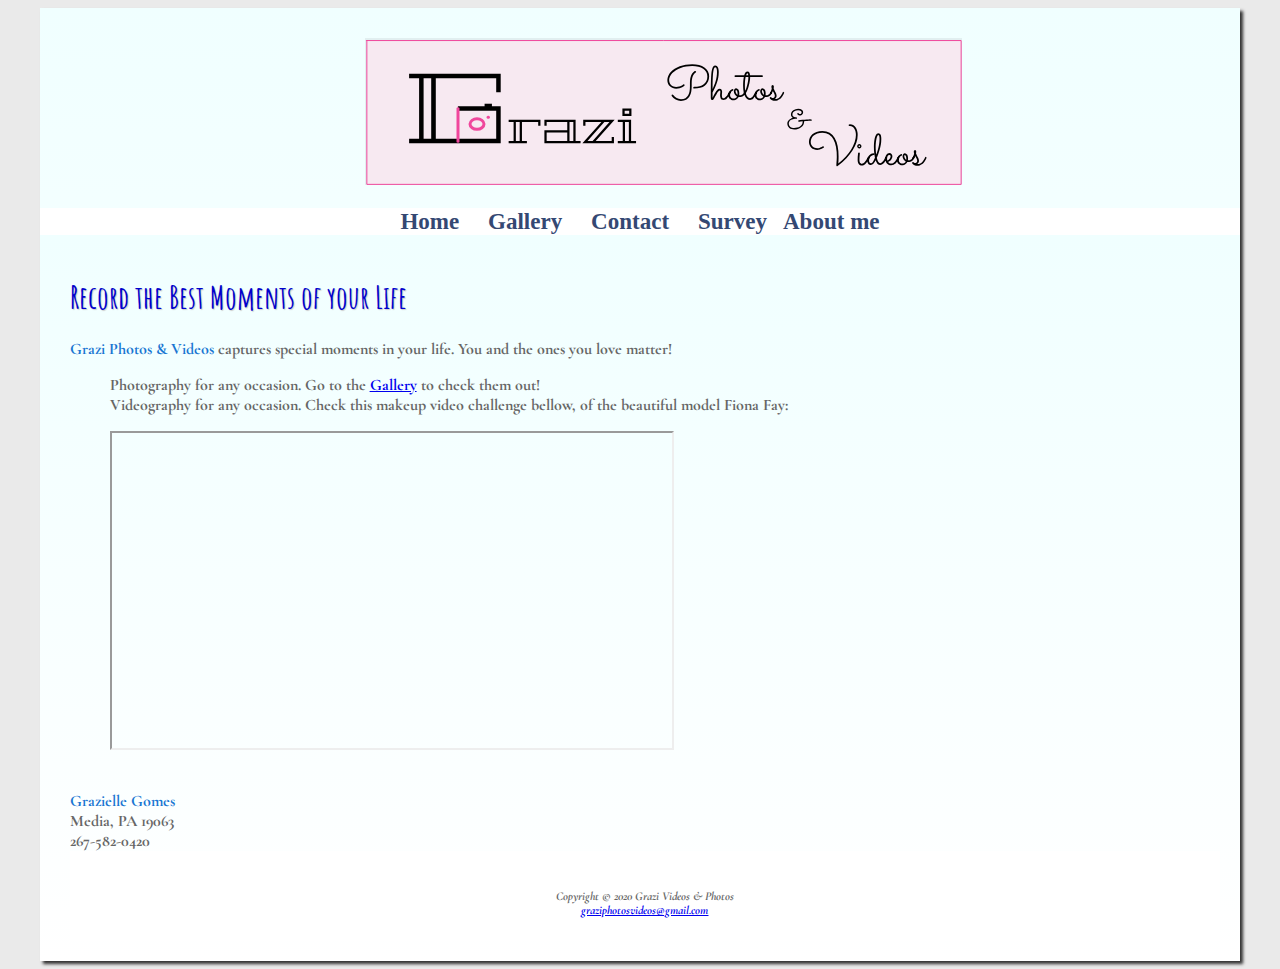
<file: index.html>
<!DOCTYPE html>
<html lang="en">
<head>
<link href="grazi.css" rel="stylesheet">
<link href="https://fonts.googleapis.com/css2?family=Amatic+SC:wght@700&family=Cormorant+Garamond:wght@300&family=Indie+Flower&display=swap" rel="stylesheet">

	<meta charset="utf-8">
	<title>Grazi Photos & Videos</title>
</head>

<body>

<div id="wrapper">
<header>
<img src="media/logo.png" alt="logo">
</header>

<nav>
	<ul> 
		<li><a href="index.html">Home &nbsp;</a></li>
		<li><a href="gallery.html">&nbsp; Gallery &nbsp;</a></li>
		<li><a href="contact.html">&nbsp; Contact &nbsp;</a></li>
		<li><a href="survey.html">&nbsp; Survey </a></li>
		<li><a href="aboutme.html">&nbsp; About me </a></li>
	</ul>
</nav>


<main>


 
<h1> Record the Best Moments of your Life </h1>

<p><span class="grazi">Grazi Photos & Videos </span>captures special moments in your life. You and the ones you love matter!</p>

<ul>
	<li>Photography for any occasion. Go to the <a href="gallery.html"><b>Gallery</b></a> to check them out!<br></li>

	<li>Videography for any occasion. Check this makeup video challenge bellow, of the beautiful model Fiona Fay:<br></li>

</ul>


	
		
			<figure class="item1"><iframe src="https://www.youtube.com/embed/uZXE9PtNd6s" class="items"
			allow="accelerometer; autoplay; encrypted-media; gyroscope; picture-in-picture" allowfullscreen></iframe></figure>
			<br>
						

	
<div id="grazi"><span class="grazi">
Grazielle Gomes</span><br>
Media, PA 19063 

<br>267-582-0420
</div>


  
<footer> 
<br>Copyright &copy; 2020 Grazi Videos & Photos
<br><a href="mailto:graziphotosvideos@gmail.com">graziphotosvideos@gmail.com</a>
</footer>
</main>
</div>
</body>
</html>
</file>
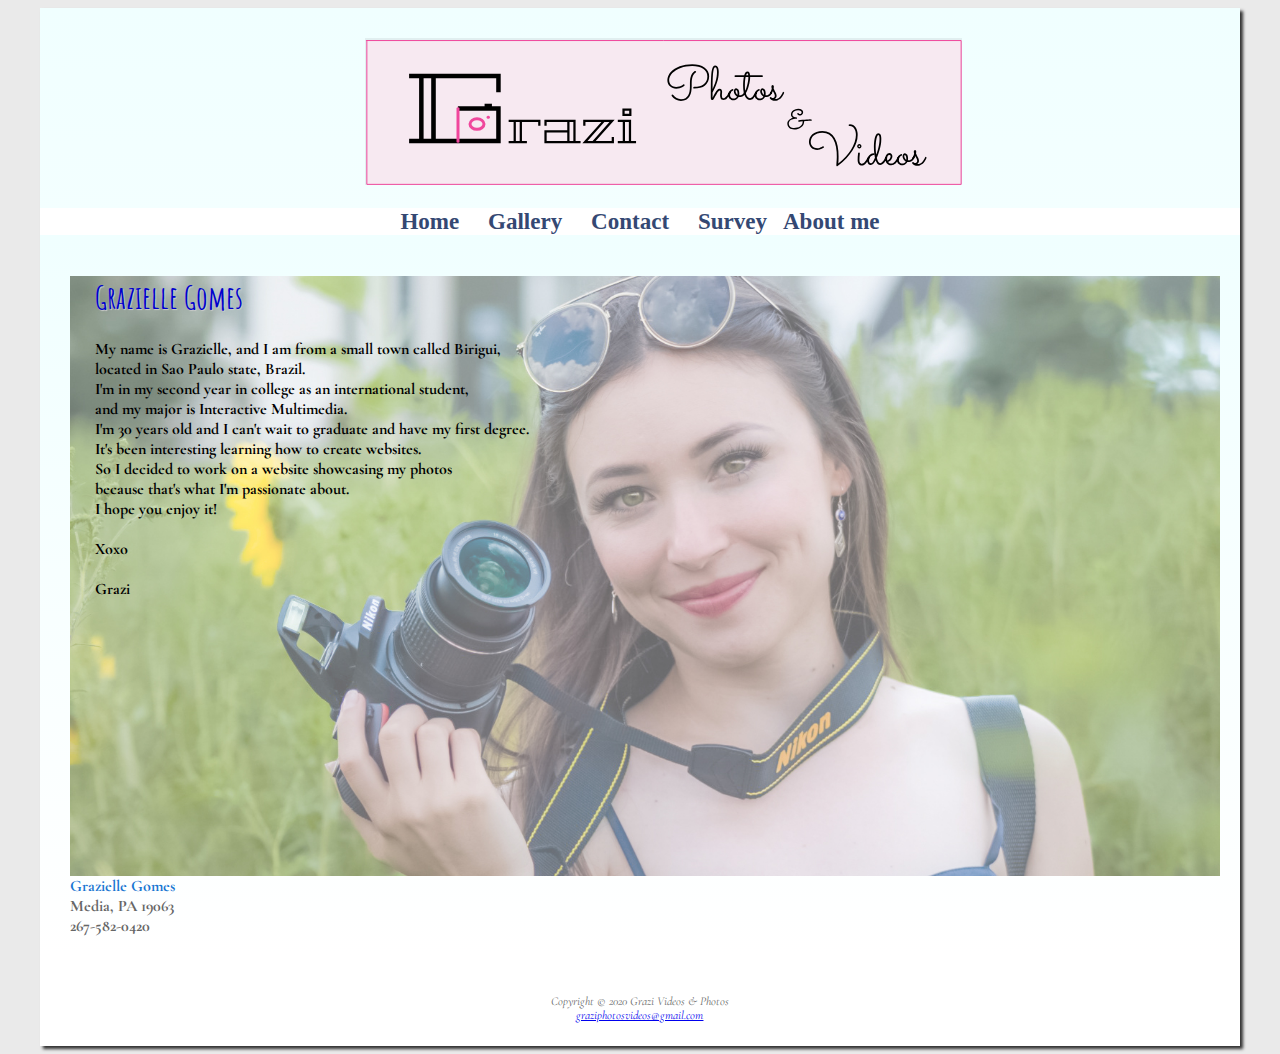
<file: aboutme.html>
<!DOCTYPE html>
<html lang="en">
<head>
<link href="grazi.css" rel="stylesheet">
<link href="https://fonts.googleapis.com/css2?family=Amatic+SC:wght@700&family=Cormorant+Garamond:wght@300&family=Indie+Flower&display=swap" rel="stylesheet">

	<meta charset="utf-8">
	<title>Grazi Photos & Videos</title>
</head>

<body>

<div id="wrapper">
<header>
<img src="media/logo.png" alt="logo">
</header>

<nav>
	<ul> 
		<li><a href="index.html">Home &nbsp;</a></li>
		<li><a href="gallery.html">&nbsp; Gallery &nbsp;</a></li>
		<li><a href="contact.html">&nbsp; Contact &nbsp;</a></li>
		<li><a href="survey.html">&nbsp; Survey </a></li>
		<li><a href="aboutme.html">&nbsp; About me </a></li>
	</ul>
</nav>

<main>

<div id="background">

<h1 style="margin-left: 25px;"> Grazielle Gomes </h1>
	<div id="grazielle">
	<b>My name is Grazielle, and I am from a small town called Birigui,<br> 
	located in Sao Paulo state, Brazil. <br>
	I'm in my second year in college as an international student,<br> 
	and my major is Interactive Multimedia.<br>
	I'm 30 years old and I can't wait to graduate and have my first degree.<br>
	It's been interesting learning how to create websites.<br>
	So I decided to work on a website showcasing my photos <br>
	because that's what I'm passionate about.<br>
	I hope you enjoy it!
	<br><br>
	Xoxo
	<br><br>
	Grazi</b>
	</div>
</div>

	<div id="grazi"><span class="grazi">
	Grazielle Gomes</span><br>
	Media, PA 19063 
	<br>267-582-0420

</div>

</main>
  
	<footer> 
		<br>Copyright &copy; 2020 Grazi Videos & Photos
		<br><a href="mailto:graziphotosvideos@gmail.com">graziphotosvideos@gmail.com</a>
	</footer>

</div>
</body>
</html>
</file>
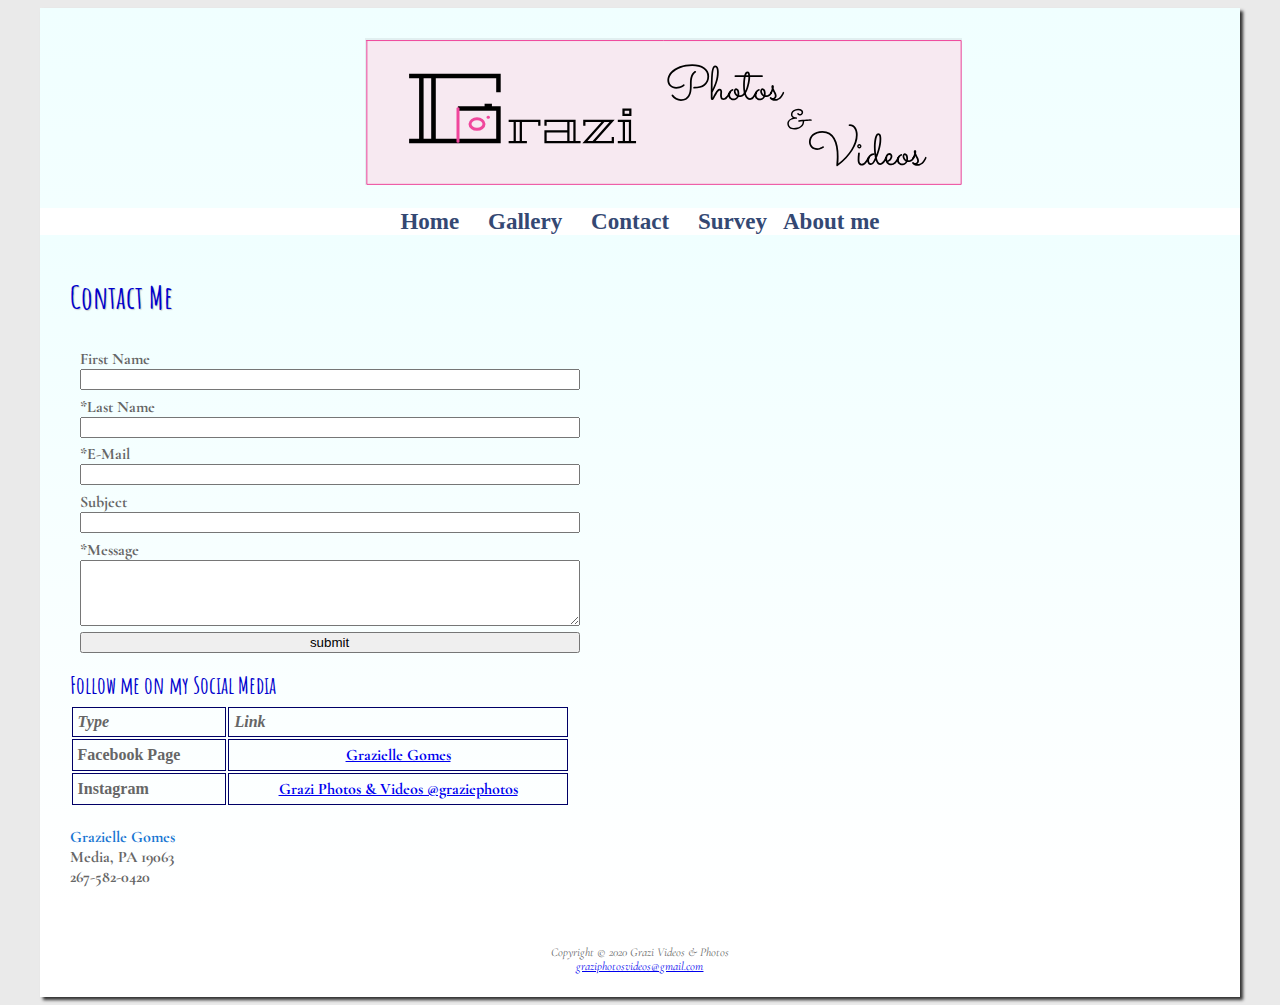
<file: contact.html>
<!DOCTYPE html>
<html lang="en">
<head>
<link href="grazi.css" rel="stylesheet">
<link href="https://fonts.googleapis.com/css2?family=Amatic+SC:wght@700&family=Cormorant+Garamond:wght@300&family=Indie+Flower&display=swap" rel="stylesheet">

	<meta charset="utf-8">
	<title>Grazi Photos & Videos</title>
</head>

<body>

<div id="wrapper">
<header>
<img src="media/logo.png" alt="logo">
</header>

<nav>
	<ul> 
		<li><a href="index.html">Home &nbsp;</a></li>
		<li><a href="gallery.html">&nbsp; Gallery &nbsp;</a></li>
		<li><a href="contact.html">&nbsp; Contact &nbsp;</a></li>
		<li><a href="survey.html">&nbsp; Survey </a></li>
		<li><a href="aboutme.html">&nbsp; About me </a></li>
	</ul>
</nav>

<main>

<h1> Contact Me </h1>

	<form method="post" action="mailto:graziphotosvideos@gmail.com">
	
		<label for="myFName">First Name</label>
		<input type="text" id="myFName" name="myFName" required="required">
		<label for="myLName">*Last Name</label>
		<input type="text" id="myLName" name="myLName" required="required">
		<label for="e-mail">*E-Mail</label>
		<input type="text" id="e-mail" name="e-mail" required="required">
		<label for="Subject">Subject</label>
		<input type="text" id="Subject" name="Subject" maxlength="12">
				
		<label for="message">*Message</label>
		<textarea name="message" id="message" rows="2" cols="30"></textarea>
		
		<input type="submit" value="submit">
		
	</form>
		
		
	<table>
        <caption><strong>Follow me on my Social Media</strong></caption>
			<tr>
				<td><i>Type</i></td>
				<td><i>Link</i></td>
			</tr>
			<tr>
				<td>Facebook Page</td>
				<th><a href="https://www.facebook.com/graziphotosvideos" target="_blank">Grazielle Gomes</a></th>
			</tr>
			<tr>
				<td>Instagram</td>
				<th><a href="https://www.instagram.com/graziephotos/?hl=pt" target="_blank">Grazi Photos & Videos @graziephotos</a></th>
			</tr>
	</table><br>

	<div id="grazi"><span class="grazi">
	Grazielle Gomes</span><br>
	Media, PA 19063 
	<br>267-582-0420
	</div>

</main>
  
	<footer> 
		<br>Copyright &copy; 2020 Grazi Videos & Photos
		<br><a href="mailto:graziphotosvideos@gmail.com">graziphotosvideos@gmail.com</a>
	</footer>
	
</div>
</body>
</html>
</file>
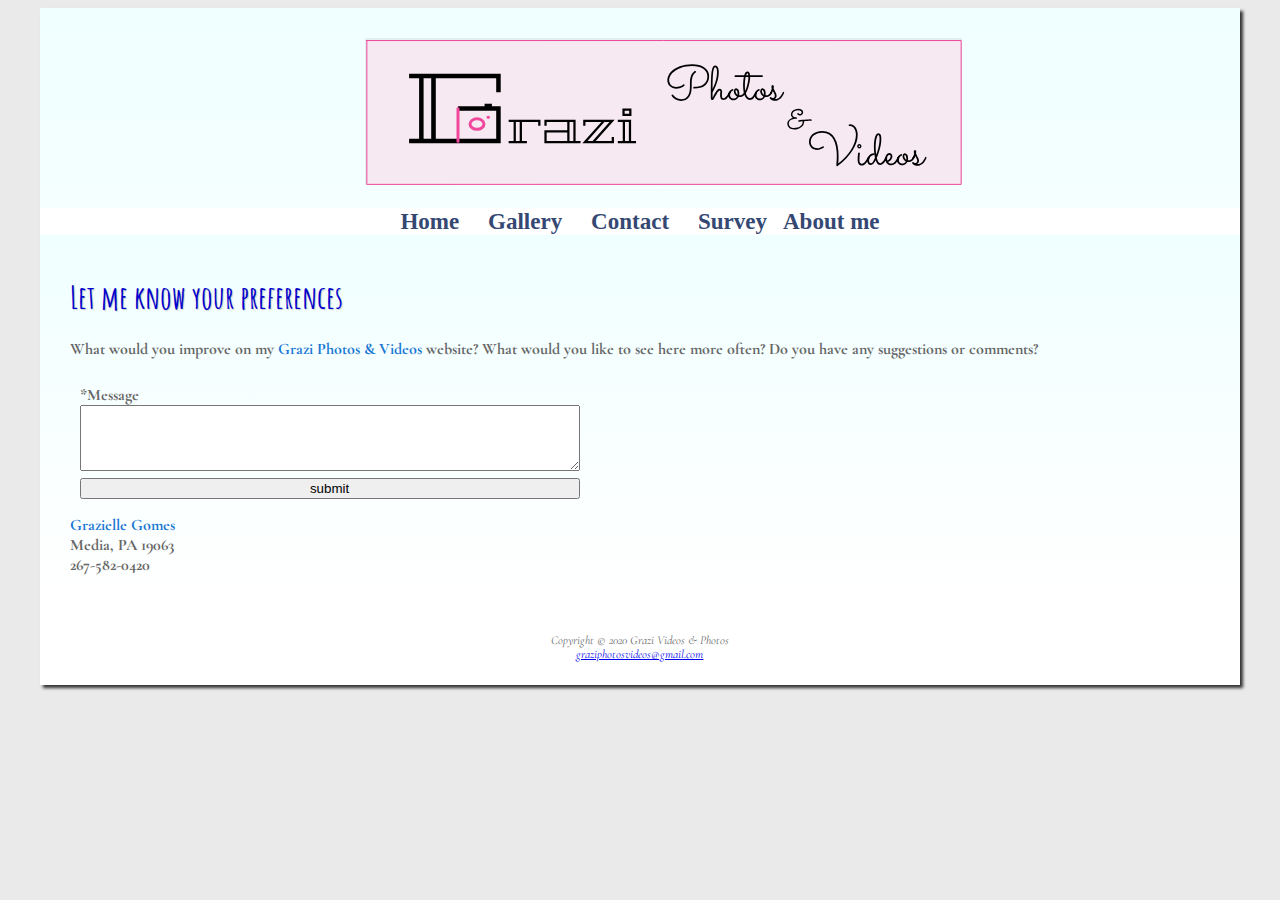
<file: survey.html>
<!DOCTYPE html>
<html lang="en">
<head>
<link href="grazi.css" rel="stylesheet">
<link href="https://fonts.googleapis.com/css2?family=Amatic+SC:wght@700&family=Cormorant+Garamond:wght@300&family=Indie+Flower&display=swap" rel="stylesheet">

	<meta charset="utf-8">
	<title>Grazi Photos & Videos</title>
</head>

<body>

<div id="wrapper">
<header>
<img src="media/logo.png" alt="logo">
</header>

<nav>
	<ul> 
		<li><a href="index.html">Home &nbsp;</a></li>
		<li><a href="gallery.html">&nbsp; Gallery &nbsp;</a></li>
		<li><a href="contact.html">&nbsp; Contact &nbsp;</a></li>
		<li><a href="survey.html">&nbsp; Survey </a></li>
		<li><a href="aboutme.html">&nbsp; About me </a></li>
	</ul>
</nav>

<div id="contacthero">
</div>

<main>

<h1> Let me know your preferences </h1>

	<p><strong>What would you improve on my <span class="grazi">Grazi Photos & Videos </span>website? What would you like to see here more often? Do you have any suggestions or comments?</strong></p>

	<form method="post" action="mailto:graziphotosvideos@gmail.com">
		<label for="message">*Message</label>
		<textarea name="message" id="message" rows="2" cols="30"></textarea>
		
		<input type="submit" value="submit">
	</form>

	<div id="grazi"><span class="grazi">
	Grazielle Gomes</span><br>
	Media, PA 19063 
	<br>267-582-0420
	</div>

</main>
  
	<footer> 
		<br>Copyright &copy; 2020 Grazi Videos & Photos
		<br><a href="mailto:graziphotosvideos@gmail.com">graziphotosvideos@gmail.com</a>
 	</footer>
	
</div>
</body>
</html>
</file>
<file: grazi.css>
body { background-color:#EAEAEA;
color:#666666;
font-family: Arial,Helvetica, sans-serif;
}
  
header {
margin-left: auto;
margin-right: auto;
text-align:center;
height: 100px;
padding-top: 30px;
padding-left: 3em;  
}

main { 
background-color: #FFFFFF;
font-family: 'Cormorant Garamond', serif;
font-weight:bold; 
padding-top: 20px;
padding-right:20px;
padding-bottom:20px;
padding-left:30px;
overflow:auto;
display: block;
background-image: linear-gradient(to bottom, #F0FFFF,#FFFFFF);}

#wrapper {
margin-left: auto;
margin-right: auto;
width: 95%;
height: 100%;
background-color:#90C7E3;
background-image: linear-gradient(to bottom, #F0FFFF,#FFFFFF);
min-width:5px; max-width:2048px;
box-shadow: 3px 3px 3px #333333;
}

#background {
background-image: url(media/grazi2.jpg);
width: 100%;
height: 600px; /* You must set a specified height */
background-position: center; /* Center the image */
background-repeat: no-repeat; 
background-size: cover;

}	

iframe {
width: 560px; 
height: 315px;
}

#grazielle {	
color: black;
opacity: 1;
margin-left: 25px;
}
	
nav ul
{
margin: 0;
padding-left: 0;
font-size: 1.2em;
list-style-type: none;
font-family: 'Great Vibes', cursive;
}

li {margin: 0;
padding-left: 0;
display: inline; 
}
    
nav {  
padding: 0em;
margin-top: 70px;
font-size: 120%;
font-weight: bold;
text-align: center;
background-color: #FFFFFF;

}
  
nav a{text-decoration: none;
}

nav a:link {color: #344873;}

nav a:hover { color: #FF1493; }

table {font-family: 'Playfair Display', serif; border: 5px; width: 500px; }
td, th { border: 1px solid #000066; padding: 5px; }
caption {color: #0000CD; font-weight: bold; font-size: 1.5em; text-align: left; padding-bottom: 5px; font-family: 'Amatic SC', cursive;}
  
  
h1 {
	color: #0000CD;
	font-family: 'Amatic SC', cursive;
	text-shadow: 1px 1px 1px #CCCCCC; 
}
  
form {
	display: flex; 
	flex-flow: column nowrap;
	font-family: Arial, sans-serif; 
	font-weight:bold; 
    width: 500px; padding: 10px; 
}
	input, textarea {
	margin-bottom: .5em; 
	font-family: Arial, sans-serif;
	display: block;	
}

	textarea {
	height: 60px;
}
	label {
	font-family: 'Cormorant Garamond', serif;
}
th {
	font-family: 'Cormorant Garamond', serif;
}  

  
footer {
background-color: #FFFFFF;
font-size: 75%;
font-style: italic;
text-align:center;
font-family: 'Cormorant Garamond', serif;
padding: 2em;
}


.grazi {
	color:#1976D2;
	font-weight:bold; 
}

span {
	font-family: 'Cormorant Garamond', serif;
}

#contact{font-size:100%; font-family: 'Cormorant Garamond', serif;}

@media (max-width: 600px) {	 
	 footer {text-align: center;}
	 nav {margin-top: 30px;}
	 img {width:300px;height:128px;}
	 table {width: 90%;}
	 form {width: 80%;}
	 iframe {width: 100%;}
	 .close {position: relative; top: 5px; right: 15px;}
	 
	 
}

@media (max-width: 1024px){
	
	 footer {text-align: center;}
	 nav {margin-top: 30px;}
	 img {width:300px;height:115px;}
	 .close {position: relative; top: 5px; right: 15px;}
}
</file>
